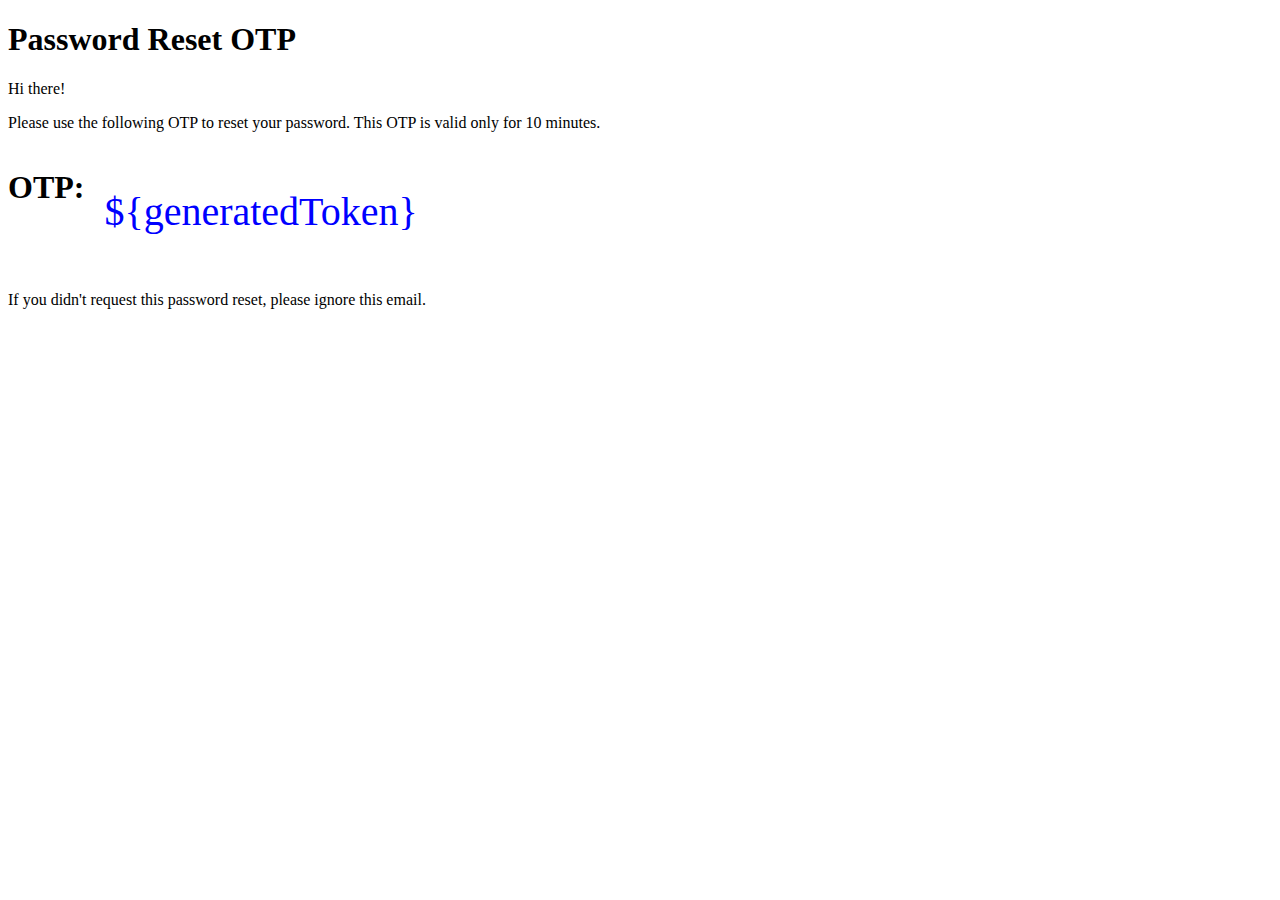
<file: index.html>
<!DOCTYPE html>
<html lang="en">
  <head>
    <meta charset="UTF-8" />
    <meta name="viewport" content="width=device-width, initial-scale=1.0" />
    <title>Document</title>
    <style>
      .otp {
        display: flex;
        gap: 20px;
      }
      .otp p {
        font-size: 40px;
        color: blue;
      }
    </style>
  </head>
  <body>
    <div class="container">
      <h1>Password Reset OTP</h1>
      <p>Hi there!</p>
      <p>
        Please use the following OTP to reset your password. This OTP is valid
        only for 10 minutes.
      </p>
      <div class="otp">
        <h1>OTP:</h1>
        <p>${generatedToken}</p>
      </div>
      <p>
        If you didn't request this password reset, please ignore this email.
      </p>
    </div>
  </body>
</html>
</file>
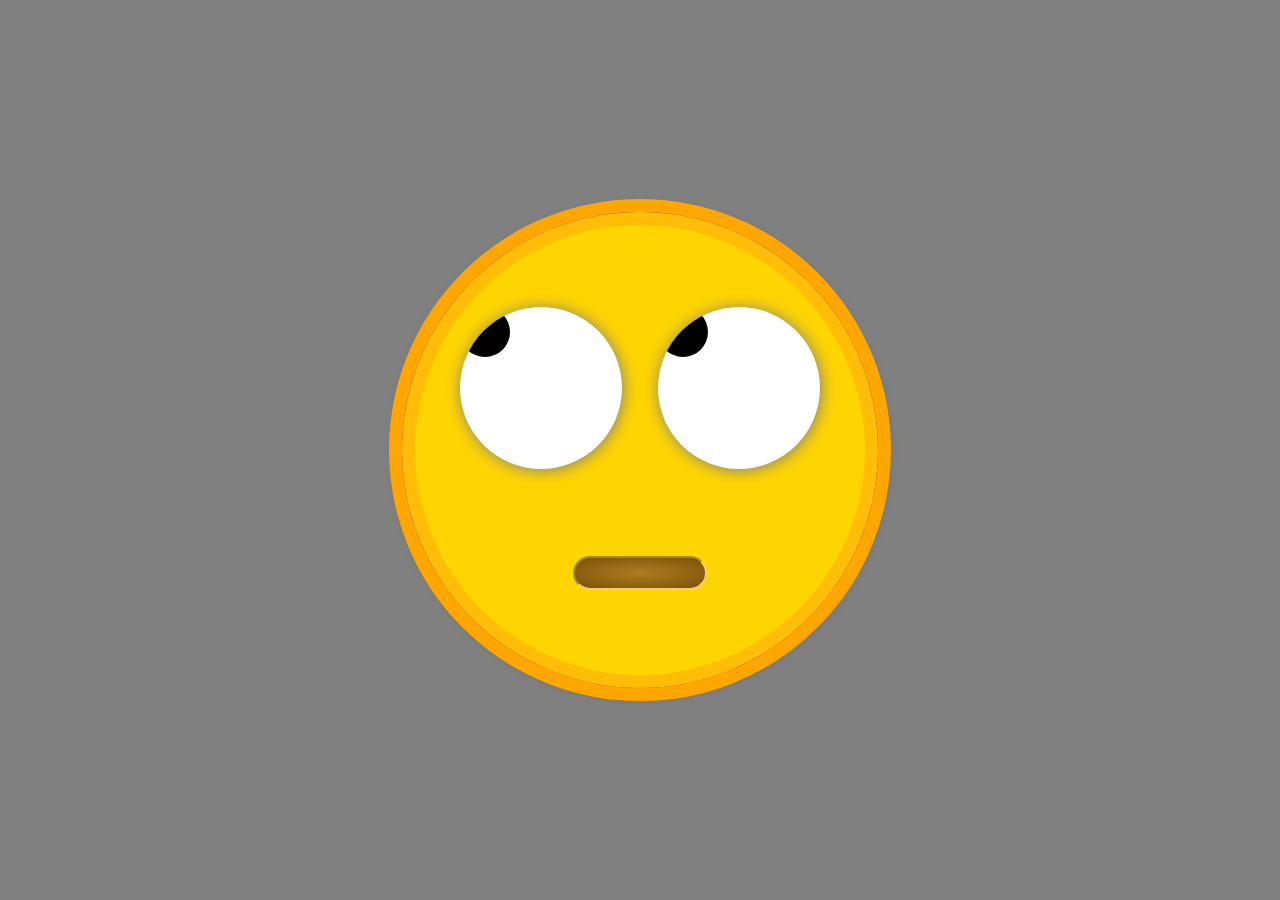
<file: emoji-tracker/index.html>
<!DOCTYPE html>
<html lang="en">
  <head>
    <meta charset="UTF-8" />
    <meta name="viewport" content="width=device-width, initial-scale=1.0" />
    <title>Emoji tracker</title>
    <link rel="stylesheet" href="style.css" />
  </head>
  <body>
    <div class="face" id="face">
      <div class="eyes">
        <div class="leftEye">
          <div class="leftPupil pupil"></div>
        </div>
        <div class="rightEye">
          <div class="rightPupil pupil"></div>
        </div>
      </div>
      <div class="mouth"></div>
    </div>
    <script src="index.js"></script>
  </body>
</html>
</file>
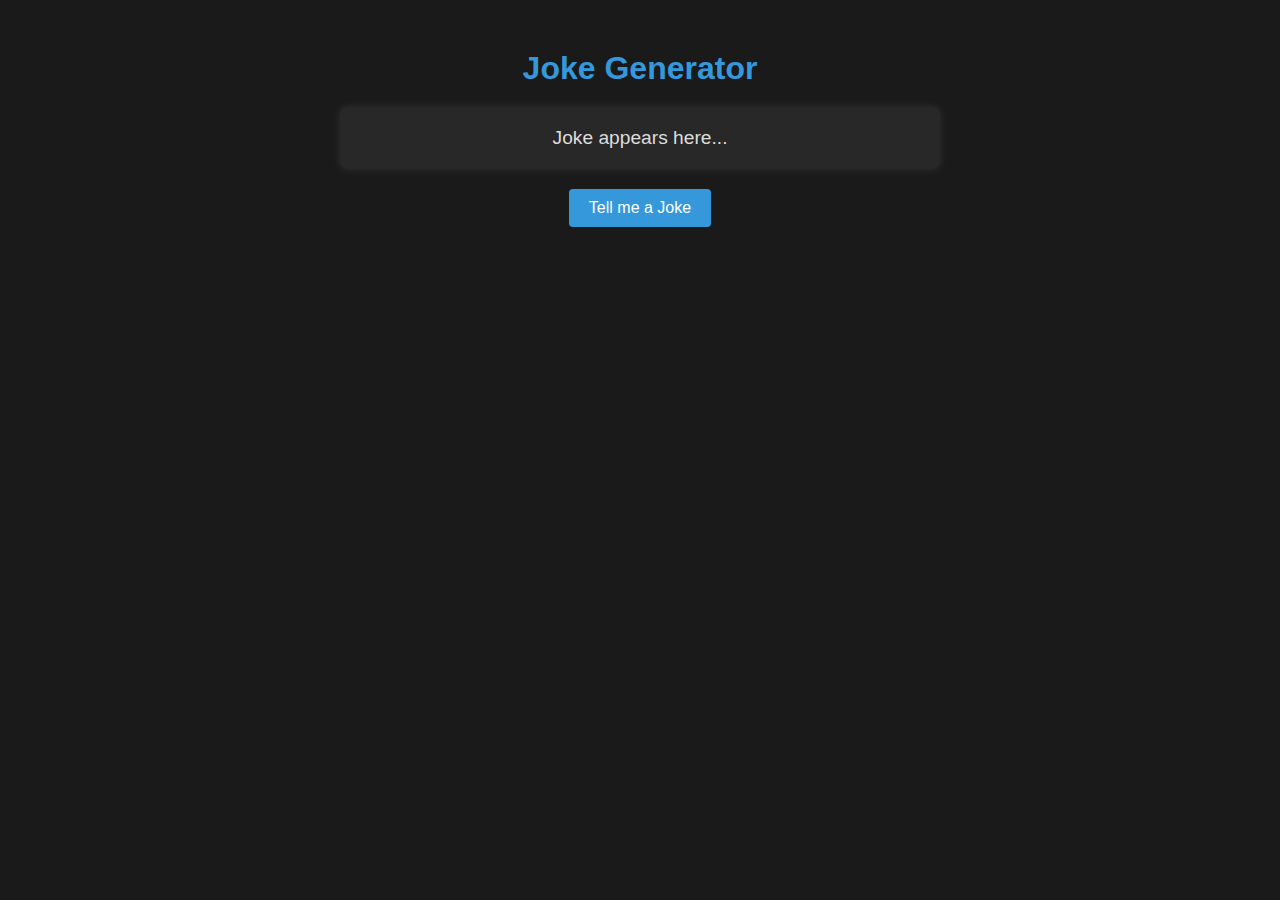
<file: joke-generator/index.html>
<!DOCTYPE html>
<html lang="en">
<head>
    <meta charset="UTF-8">
    <meta name="viewport" content="width=device-width, initial-scale=1.0">
    <title>Joke Generator</title>
    <link rel="stylesheet" href="style.css">
</head>
<body>
    <div class="container">
        <h1 class="heading">
            Joke Generator
        </h1>
        <div class="joke_container">
            <p class="joke" id="joke">Joke appears here...</p>
        </div>
        <button class="btn" id="btn" >Tell me a Joke</button>

        <script type="module" src="index.js"></script>
    </div>
</body>
</html>
</file>
<file: emoji-tracker/style.css>
body {
  display: flex;
  justify-content: center;
  align-items: center;
  height: 100vh;
  margin: 0;
  overflow: hidden;
  background-color: gray;
}

.face {
  width: 80%;
  max-width: 450px;
  aspect-ratio: 1/1;
  background-color: rgb(255, 213, 0);
  border-radius: 50%;
  display: flex;
  flex-direction: column;
  justify-content: space-around;
  align-items: center;
  outline: 13px solid rgb(255, 166, 0);
  border: 13px solid rgba(255, 187, 8, 0.926);
  box-shadow: 1px 1px 1rem black;
  position: absolute;
}

.eyes {
  width: 80%;
  height: 70%;
  display: flex;
  justify-content: space-between;
  align-items: center;
}

.leftEye,
.rightEye {
  width: 45%;
  aspect-ratio: 1/1;
  border-radius: 50%;
  background-color: white;
  overflow: hidden;
  box-shadow: 1px 1px 1rem gray;
  display: flex;
  justify-content: flex-start;
  align-items: flex-start;
}

.leftPupil,
.rightPupil {
  width: 50px;
  height: 50px;
  border-radius: 50%;
  background-color: black;
}

.mouth {
  width: 130px;
  height: 30px;
  border-radius: 100px;
  background: radial-gradient(rgb(174, 125, 33), rgb(121, 81, 5));
  margin-bottom: 80px;
  border: 2px solid rgb(244, 205, 113);
  border-style: inset;
}
</file>
<file: joke-generator/style.css>
*{
    margin: 0;
    padding: 0;
}

body{
    background-color: #1a1a1a;
    color: white;
    font-family: "Arial", sans-serif;
}

.container{
    max-width: 600px;
    margin: 50px auto;
    text-align: center;
}

.heading{
    color: #3498db;
    font-size: 2em;
    margin-bottom: 20px;
}

.joke_container{
    background-color: #282828;
    padding: 20px;
    border-radius: 8px;
    box-shadow: 0 0 10px rgba(255, 255, 255, 0.1);
    margin-bottom: 20px;
}

.joke{
        color: #ddd;
        font-size: 1.2rem;
}

.btn{
    background-color: #3498db;
    color: white;
    padding: 10px 20px ;
    border: none;
    border-radius: 4px;
    font-size: 1em;
    cursor: pointer;
    transition: background-color 0.3s ease;
}

.btn:hover{
    background-color: #186aa1;
}

.btn:disabled{
    background-color: #61aee0;
}
</file>
